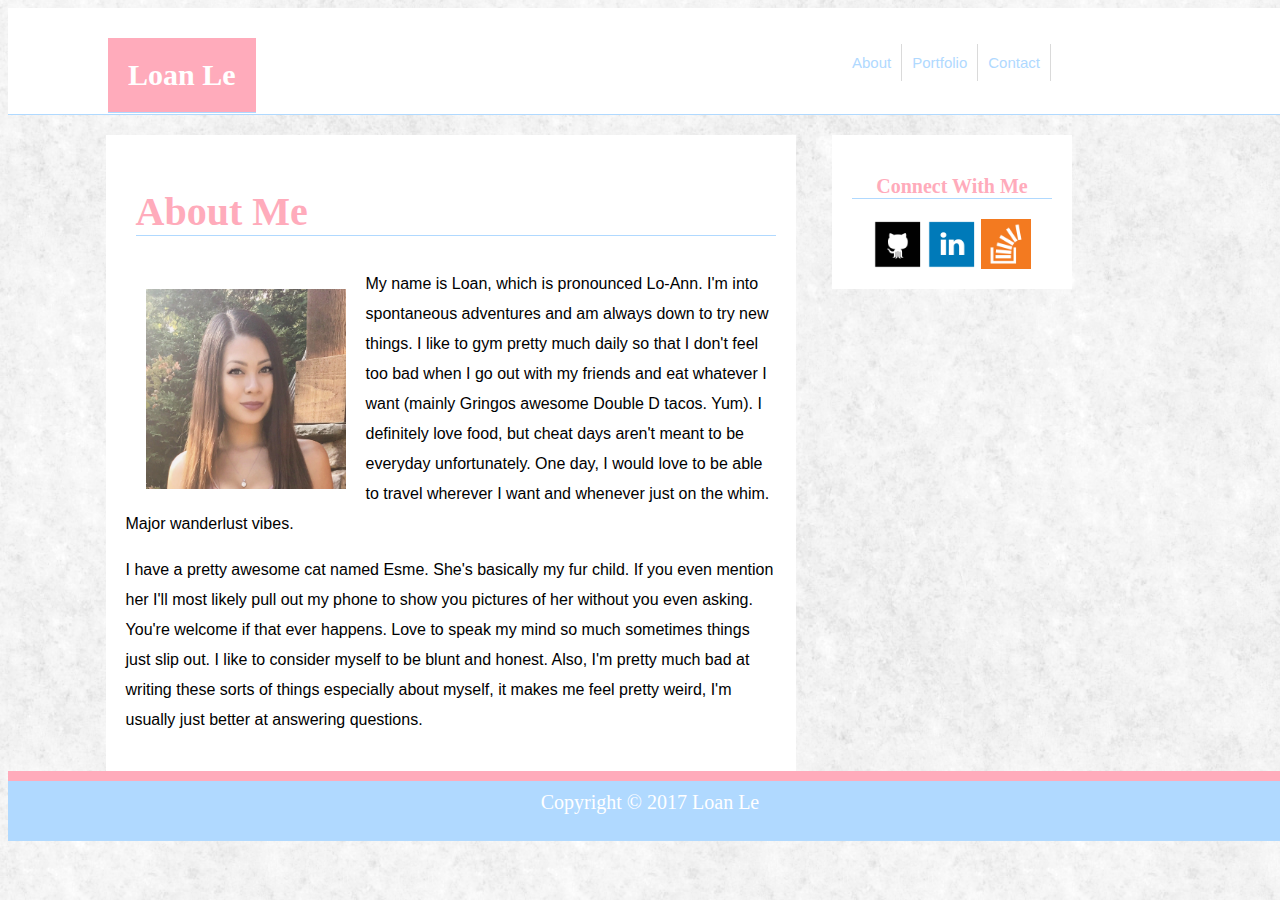
<file: index.html>
<!DOCTYPE html>

<html lang="en-us">

<head>
    <meta charset="UTF-8">
    <title>Loan's Not TOO Basic Portfolio</title>
    <link rel="stylesheet" type="text/css" href="assets/css/style.css">
    <link rel="icon" href="https://orig00.deviantart.net/86e3/f/2014/183/2/b/_vocaloid__senbonzakura___miku_s_sakura_vector_by_griffinhuntress-d7owoil.png">          
</head>  

<header>
    <div class="header">
        <h1>Loan Le</h1>
    <ul>
        <li><a href="index.html">About</a></li>
        <li><a href="portfolio.html">Portfolio</a></li>
        <li><a href="contact.html">Contact</a></li>
    </ul>
</div>

</header>

<body background="assets/images/fresh_snow/fresh_snow.png">
<section class="maincontent">
<h2>About Me</h2>
<img src="assets/images/IMG_4720.JPG" alt="selfie" align="left" height="200" width="200" style="padding:20px">
    <p class="doublespace">
    My name is Loan, which is pronounced Lo-Ann. I'm into spontaneous adventures and 
    am always down to try new things. I like to gym pretty much daily so that
    I don't feel too bad when I go out with my friends and eat whatever I want (mainly
    Gringos awesome Double D tacos. Yum). I definitely love food, but cheat days aren't meant
    to be everyday unfortunately. One day, I would love to be able to travel
    wherever I want and whenever just on the whim. Major wanderlust vibes.
    </p>
    <p class="doublespace">I have a pretty awesome cat named Esme. She's basically my fur child. If you even mention her I'll
    most likely pull out my phone to show you pictures of her without you even asking. You're welcome if that ever happens.
    Love to speak my mind so much sometimes things just slip out. I like to consider myself to be blunt and honest.
    Also, I'm pretty much bad at writing these sorts of things especially about myself, 
    it makes me feel pretty weird, I'm usually just better at answering questions.
    </p>      
     
</section>

<aside class="sidebar">
    <h3>Connect With Me</h3>
    
    <div id="imagesmain">
        <a href="https://github.com/leloan04" target="_blank"><img src="assets/images/github.png" height="50px" width="50px"></a> 
        <a href="https://www.linkedin.com/in/loan-le-806a47150/" target="_blank"><img src="assets/images/linkedin.png" height="50px" width="50px"></a>
        <a href="https://stackoverflow.com/users/8709291/loan-le?tab=profile" target="_blank"><img src="assets/images/stackoverflow.png" height="48px" width="48px"></a>
    </div>
</aside>


</body>
</div>

<div class="footer">
    <footer>Copyright © 2017 Loan Le</footer>
</div>
</html>
</file>
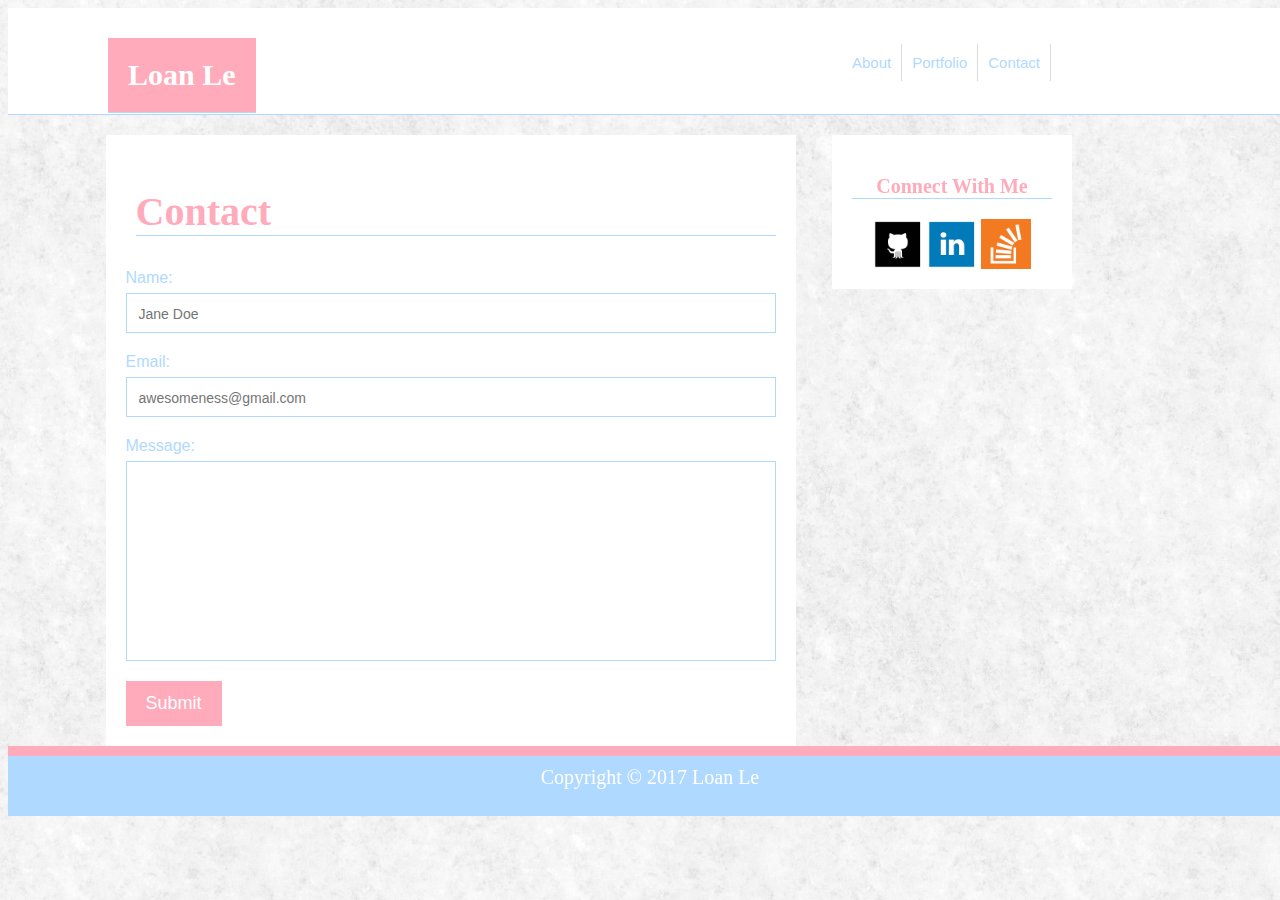
<file: contact.html>
<!DOCTYPE html>

<html lang="en-us">

<head>
    <meta charset="UTF-8">
    <title>Loan's Not TOO Basic Portfolio</title>
    <link rel="stylesheet" type="text/css" href="assets/css/style.css"> 
    <link rel="icon" href="https://orig00.deviantart.net/86e3/f/2014/183/2/b/_vocaloid__senbonzakura___miku_s_sakura_vector_by_griffinhuntress-d7owoil.png">         
</head>  

<header>
    <div class="header">
        <h1>Loan Le</h1>
    <ul>
        <li><a href="index.html">About</a></li>
        <li><a href="portfolio.html">Portfolio</a></li>
        <li><a href="contact.html">Contact</a></li>
    </ul>
</div>

</header>

<body background="assets/images/fresh_snow/fresh_snow.png">
<section class="maincontent">
<h2>Contact</h2>

<form action="/action_page.php">
    <label for="name">Name:</label>
    <textarea type="text" id="name" name="name" placeholder="Jane Doe"></textarea>
    <br>
    <label for="email">Email:</label>
    <textarea type="text" id="email" name="email" placeholder="awesomeness@gmail.com"></textarea>
    <br>
    <label for="Message">Message:</label>
    <textarea id="message" name="message" style="height:200px"></textarea>
    <input type="submit" value="Submit" disabled>
  </form>

     
</section>

<aside class="sidebar">
    <h3>Connect With Me</h3>
    
    <div id="imagesmain">
        <a href="https://github.com/leloan04" target="_blank"><img src="assets/images/github.png" height="50px" width="50px"></a> 
        <a href="https://www.linkedin.com/in/loan-le-806a47150/" target="_blank"><img src="assets/images/linkedin.png" height="50px" width="50px"></a>
        <a href="https://stackoverflow.com/users/8709291/loan-le?tab=profile" target="_blank"><img src="assets/images/stackoverflow.png" height="48px" width="48px"></a>
    </div>
</aside>


</body>
</div>

<div class="footer">
    <footer>Copyright © 2017 Loan Le</footer>
</div>
</html>
</file>
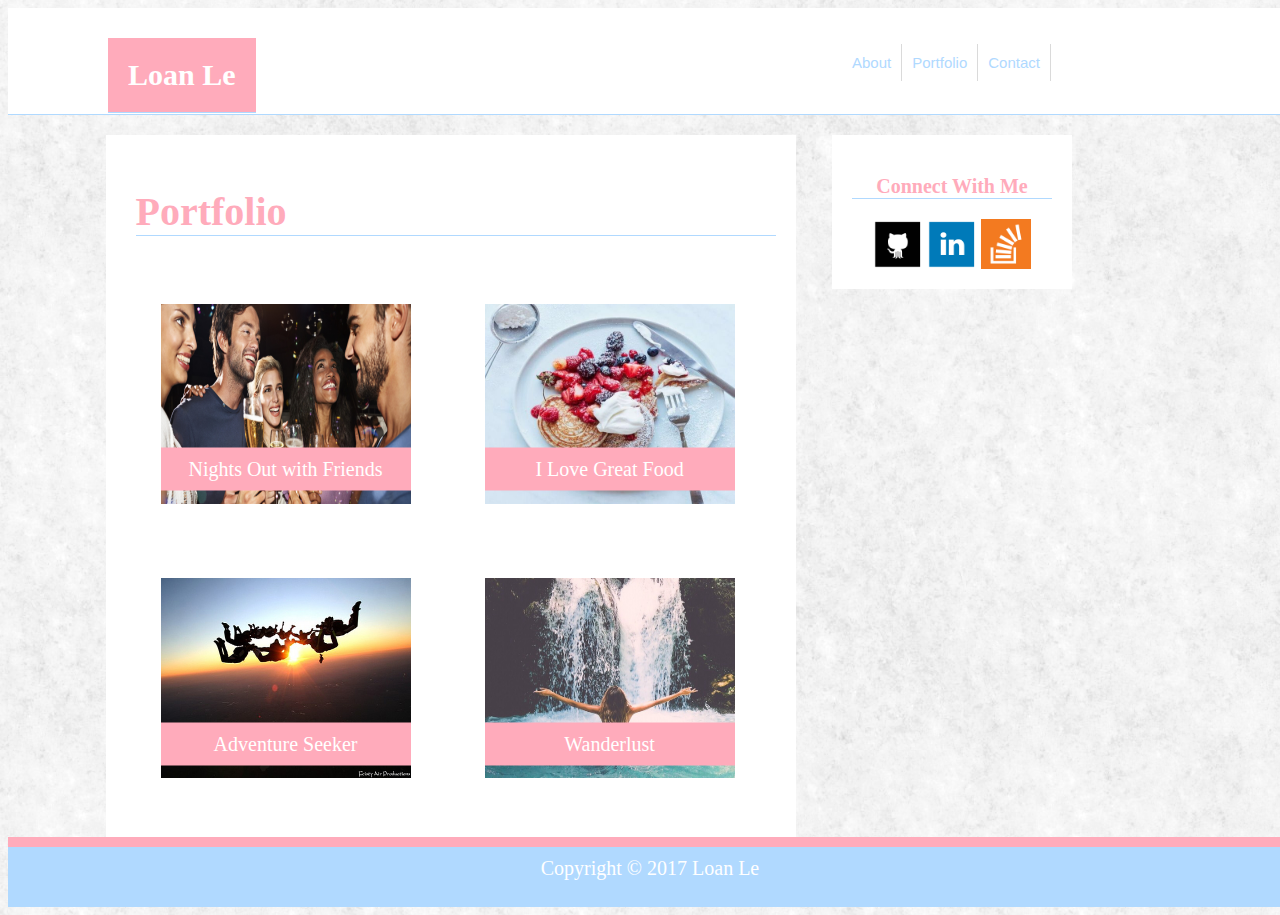
<file: portfolio.html>
<!DOCTYPE html>

<html lang="en-us">

<head>
    <meta charset="UTF-8">
    <title>Loan's Not TOO Basic Portfolio</title>
    <link rel="stylesheet" type="text/css" href="assets/css/style.css">
    <link rel="icon" href="https://orig00.deviantart.net/86e3/f/2014/183/2/b/_vocaloid__senbonzakura___miku_s_sakura_vector_by_griffinhuntress-d7owoil.png">        
</head>  

<header>
    <div class="header">
        <h1>Loan Le</h1>
    <ul>
        <li><a href="index.html">About</a></li>
        <li><a href="portfolio.html">Portfolio</a></li>
        <li><a href="contact.html">Contact</a></li>
    </ul>
</div>

</header>

<body background="assets/images/fresh_snow/fresh_snow.png">
<section class="maincontent">
<h2>Portfolio</h2>


    <div id="portimages">
        <div class="container">
            <img src="assets/images/fun.jpg" alt="fun"> 
             <div class="nighttext">Nights Out with Friends</div>
        <img src="assets/images/food.jpg" alt="food">
        <div class="foodtext">I Love Great Food</div>
        <br>
        <img src="assets/images/skydiving.jpg" alt="skydiving">
        <div class="adventuretext">Adventure Seeker</div>
        <img src="assets/images/travel.jpg" alt="travel">
        <div class="traveltext">Wanderlust</div>
    </div>
</div>
   

</section>

<aside class="sidebar">
    <h3>Connect With Me</h3>
    
    <div id="imagesmain">
        <a href="https://github.com/leloan04" target="_blank"><img src="assets/images/github.png" height="50px" width="50px"></a> 
        <a href="https://www.linkedin.com/in/loan-le-806a47150/" target="_blank"><img src="assets/images/linkedin.png" height="50px" width="50px"></a>
        <a href="https://stackoverflow.com/users/8709291/loan-le?tab=profile" target="_blank"><img src="assets/images/stackoverflow.png" height="48px" width="48px"></a>
    </div>
</aside>


</body>
</div>

<div class="footer">
    <footer>Copyright © 2017 Loan Le</footer>
</div>
</html>
</file>
<file: assets/css/style.css>
.header {
    height: 66px;
    width: 100%;
    background: white;
    padding: 20px;
    text-align: center;
    border-bottom: 1px solid #B0D9FF;
    font-family: 'Times New Roman', Times, serif;
}

h1{
    background: #FFABBB;
    color: white;
    border-bottom: 1px solid #B0D9FF;
    font-size: 30px;
    font-family: 'Times New Roman', Times, serif;
    text-align: center;
    float:left;
    margin-left: 80px;
    margin-top: 10px;
    padding: 20px;
}

h2 {
    background: white;
    color: #FFABBB;
    border-bottom: 1px solid #B0D9FF;
    font-size: 40px;
    margin-left: 10px;
    font-family: 'Times New Roman', Times, serif;
}

h3 {
    background: white;
    color: #FFABBB;
    border-bottom: 1px solid #B0D9FF;
    font-size: 20px;
    text-align: center;
    font-family: 'Times New Roman', Times, serif;
}

p.doublespace {
    line-height: 30px;
}

#imagesmain{
    padding: 0;
    margin-left: auto;
    margin-right: auto;
    margin-top: 20px;
    text-align: center;
}

#imagesmain img {
    height: 50px;
    width: 50px;
    vertical-align: middle;
}

#portimages img{
    height: 200px;
    width: 250px;
    padding: 35px;
}

.container {
    position: relative;
    font-family: 'Times New Roman', Times, serif;
}

.nighttext {
    position: absolute;
    top: 200px;
    left: 160px;
    transform: translate(-50%,-50%);
    font-size: 20px;
    text-align: center;
    color: white;
    background-color: #FFABBB;
    width: 230px;
    padding: 10px;
}

.foodtext {
    position: absolute;
    top: 200px;
    left: 484px;
    transform: translate(-50%,-50%);
    font-size: 20px;
    text-align: center;
    color: white;
    background-color: #FFABBB;
    width: 230px;
    padding: 10px;
}

.adventuretext {
    position: absolute;
    top: 475px;
    left: 160px;
    transform: translate(-50%,-50%);
    font-size: 20px;
    text-align: center;
    color: white;
    background-color: #FFABBB;
    width: 230px;
    padding: 10px;
}

.traveltext {
    position: absolute;
    top: 475px;
    left: 484px;
    transform: translate(-50%,-50%);
    font-size: 20px;
    text-align: center;
    color: white;
    background-color: #FFABBB;
    width: 230px;
    padding: 10px;
}

ul {
    list-style-type: none;
    float: right;
    margin-right: 200px;
    display: inline-block;
    overflow: hidden;
    width: 250px;
}

ul :hover {
    background-color: #FFABBB;
}

li a{
    text-decoration: none;
    color: #B0D9FF;
    float: left;
    padding: 10px;
    font-family: arial;
    font-size: 15px;
    border-right: 1px solid rgb(218, 218, 218);
}

.maincontent {
    background: #ffffff;
    width: 650px;
    margin-top: 20px;
    padding: 20px;
    float: left;
    margin-left: -150px;
    font-family: Arial, Helvetica, sans-serif;
}

.sidebar {
    width: 200px;
    min-height: 100px;
    background-color: white;
    float: right;
    margin-right: 200px;
    margin-top: 20px;
    padding: 20px;
    font-family: 'Times New Roman', Times, serif;
    
}

form {
    font-family: Arial, Helvetica, sans-serif; 
    color: #B0D9FF;
    
}

input [type=text], textarea {
    width: 100%;
    padding: 12px;
    border: 1px solid #B0D9FF;
    border-radius: 0px;
    box-sizing: border-box;
    margin-top: 6px;
    margin-bottom: 16px;
    resize: none;
    font-family: arial;
    font-size: 14px;
    height: 40px;
}

input, [type=submit] {
    background-color: #FFABBB;
    color: white;
    font-size: 18px;
    padding: 12px 20px;
    border: none;
    border-radius: 0px;
    cursor: pointer;
}

input, [type=submit]:hover {
    background-color: #B0D9FF;

}


.footer {
    clear: both;
    background: #B0D9FF;
    height: 40px;
    color: white;
    text-align: center;
    font-size: 20px;
    padding: 10px;
    width: 100%;
    border-top: 10px solid #FFABBB;
}
</file>
